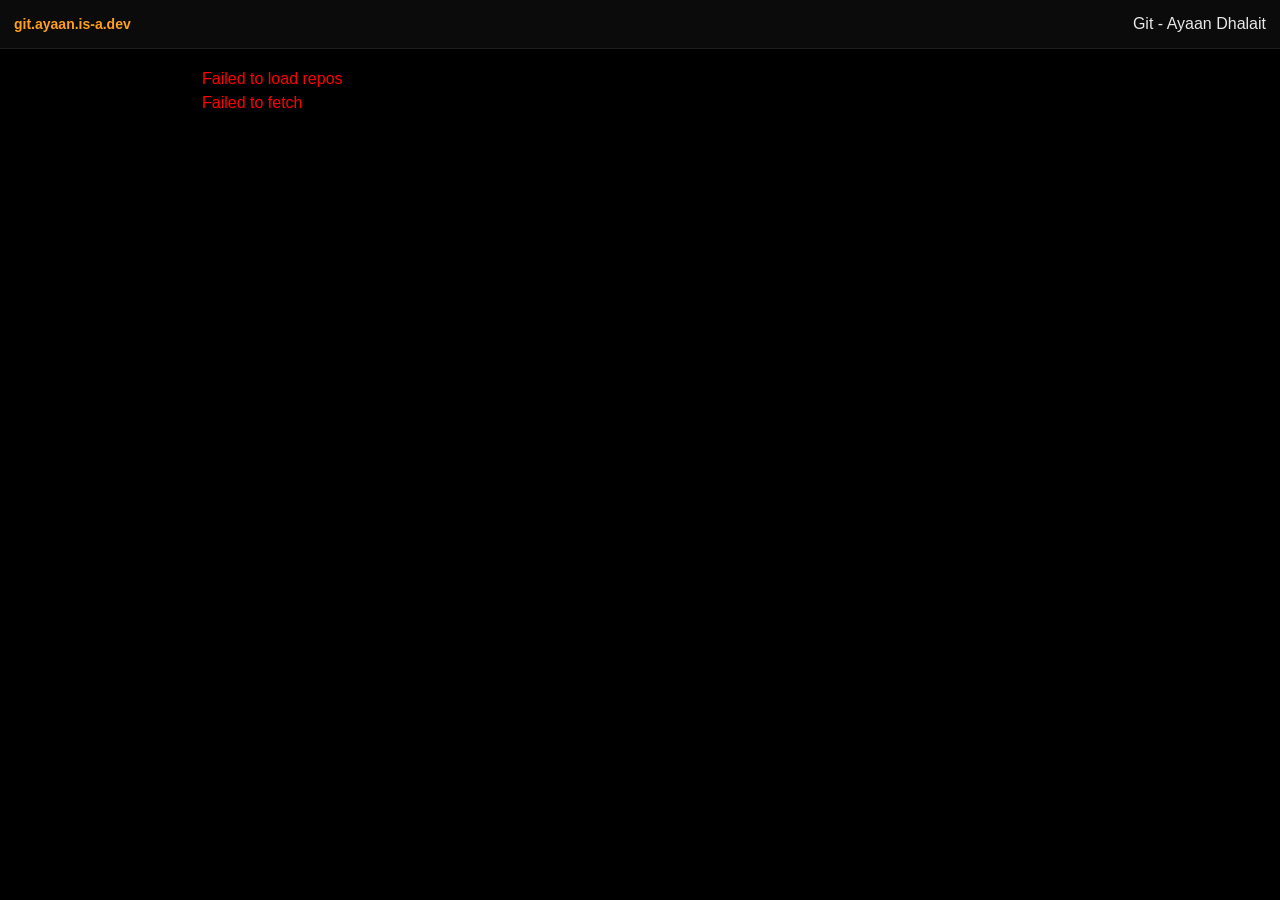
<file: index.html>
<!DOCTYPE html>
<html>
<head>
<meta charset="UTF-8">
<title>Ayaan Dhalait | Git</title>
<link rel="stylesheet" href="styles.css">
<meta name="google-site-verification" content="aP6ooWK8mL7Z_kcAhGkkXgF8lrvb8jZ8vC7Q0F4RgmU" />
</head>

<body>

    <div class="topbar">
      <a href="./"><strong>git.ayaan.is-a.dev</strong></a>
      Git - Ayaan Dhalait
    </div>
    
    <div class="container" id="repos"></div>
    
    <script>
const username = "AyaanDhalait";

const container = document.getElementById("repos");

container.innerHTML = "Loading...";

fetch(`https://api.github.com/users/${username}/repos`)
.then(res => {
  if (!res.ok) throw new Error("API failed: " + res.status);
  return res.json();
})
.then(data => {

  container.innerHTML = "";

  if (!Array.isArray(data)) {
    container.innerHTML = "No data returned";
    return;
  }

  data.forEach(repo => {
    const div = document.createElement("div");
    div.className = "repo";

    div.innerHTML = `
      <a href="./repo.html?name=${repo.name}">${repo.name}</a>
      <div class="repo-desc">${repo.description || ""}</div>
      <div class="repo-meta">
        ${repo.language || ""}
        <span class="star">
          <svg viewBox="0 0 16 16" width="14" height="14">
            <path fill="white" d="M8 .25a.75.75 0 0 1 .673.418l1.882 3.815 4.21.612a.75.75 0 0 1 .416 1.279l-3.046 2.97.719 4.192a.751.751 0 0 1-1.088.791L8 12.347l-3.766 1.98a.75.75 0 0 1-1.088-.79l.72-4.194L.818 6.374a.75.75 0 0 1 .416-1.28l4.21-.611L7.327.668A.75.75 0 0 1 8 .25Z"/>
          </svg>
          <span>${repo.stargazers_count}</span>
        </span>
      </div>
    `;

    container.appendChild(div);
  });
})
.catch(err => {
  container.innerHTML = `
    <div style="color:red">
      Failed to load repos<br>
      ${err.message}
    </div>
  `;
});
</script>
    
    </body>
</html>
</file>
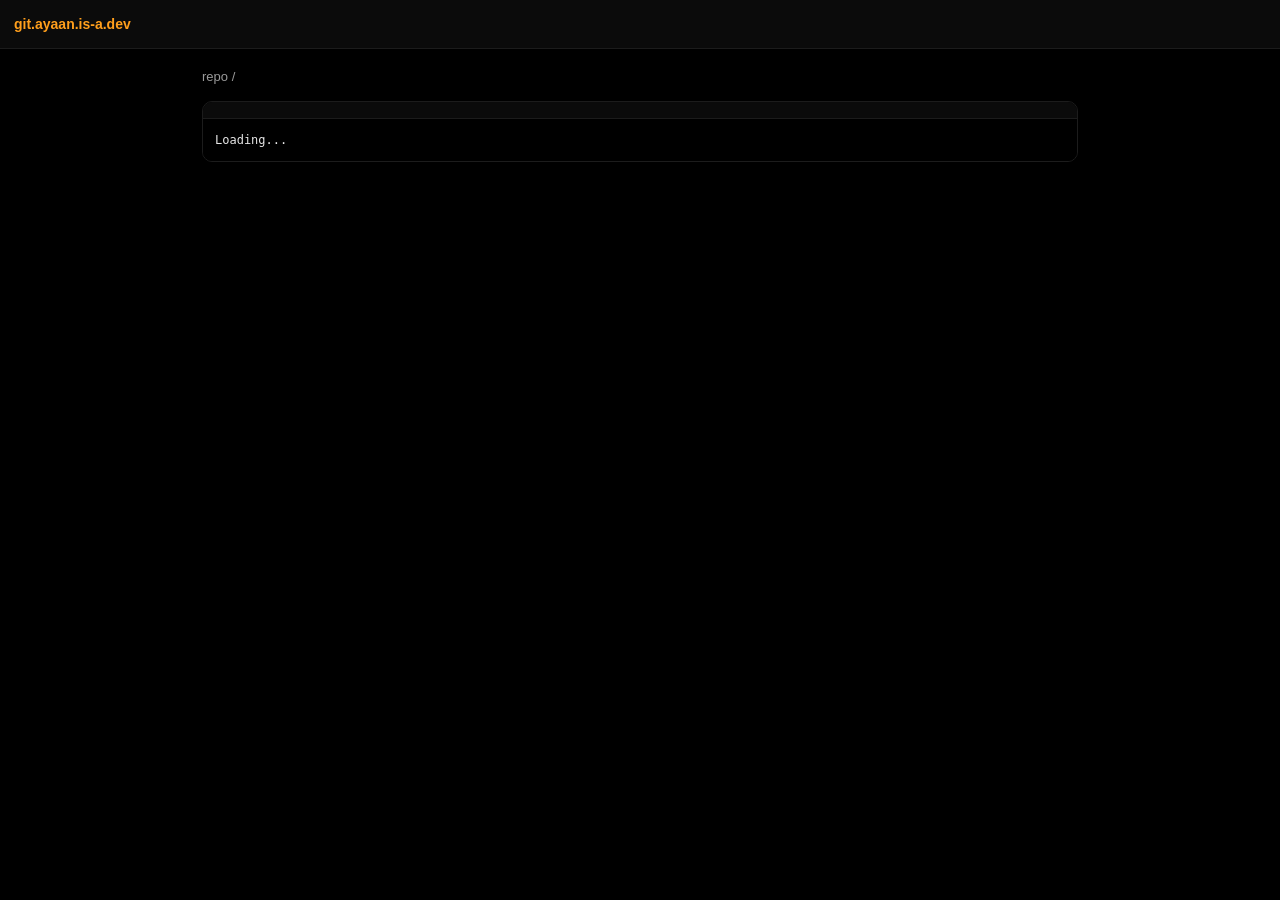
<file: file.html>
<!DOCTYPE html>
<html>
<head>
<meta charset="UTF-8">
<title>Code</title>
<link rel="stylesheet" href="styles.css">
</head>

<body>

    <div class="topbar">
      <a href="./"><strong>git.ayaan.is-a.dev</strong></a>
    </div>
    
    <div class="container">
      <div class="repo-header">
        <span>repo /</span> <strong id="title"></strong>
      </div>
    
      <div class="code-box">
        <div class="code-head" id="filename"></div>
        <pre id="code">Loading...</pre>
      </div>
    </div>

<script>
const params = new URLSearchParams(window.location.search);
const repo = params.get("repo");
const path = params.get("path");
const username = "AyaanDhalait";

document.getElementById("title").innerText = repo;
document.getElementById("filename").innerText = path;

function escapeHTML(str) {
  return str.replace(/&/g,"&amp;").replace(/</g,"&lt;").replace(/>/g,"&gt;");
}

fetch(`https://api.github.com/repos/${username}/${repo}/contents/${path}`)
.then(res => res.json())
.then(data => {
  let code = atob(data.content.replace(/\n/g,""));
  code = escapeHTML(code);

  code = code
    .replace(/(\/\/.*)/g,'<span class="com">$1</span>')
    .replace(/(#.*)/g,'<span class="com">$1</span>')
    .replace(/(".*?"|'.*?'|`.*?`)/g,'<span class="str">$1</span>')
    .replace(/\b(\d+)\b/g,'<span class="num">$1</span>')
    .replace(/\b(function|return|if|else|for|while|import|from|class|const|let|var|def)\b/g,'<span class="kw">$1</span>')
    .replace(/\b([A-Z][A-Za-z0-9_]*)\b/g,'<span class="cls">$1</span>')
    .replace(/\b([a-zA-Z_][a-zA-Z0-9_]*)\(/g,'<span class="fn">$1</span>(');

  document.getElementById("code").innerHTML = code;
});
</script>

</body>
</html>
</file>
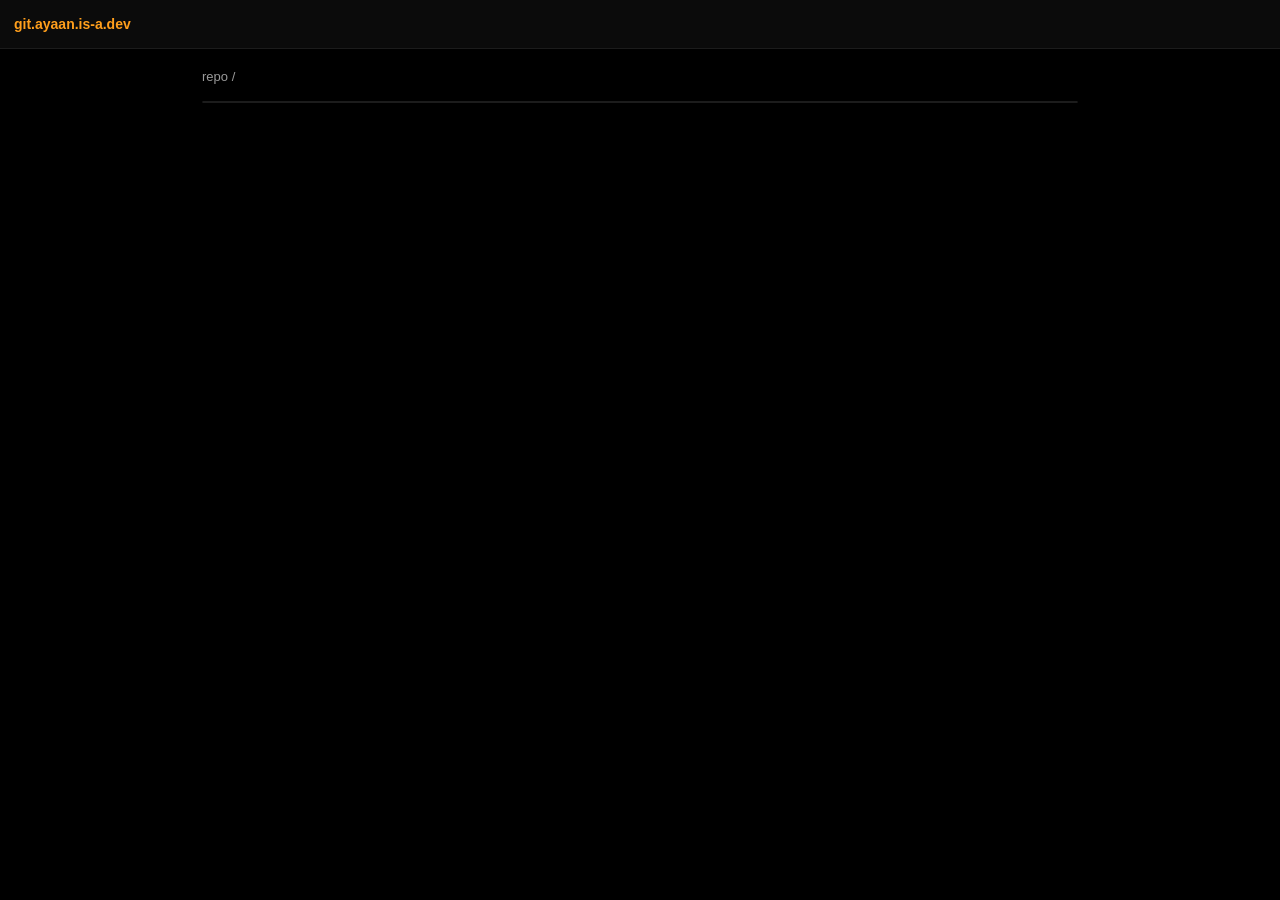
<file: repo.html>
<!DOCTYPE html>
<html>
<head>
<meta charset="UTF-8">
<title>Repo</title>
<link rel="stylesheet" href="styles.css">
</head>
<body>

    <div class="topbar">
      <a href="./"><strong>git.ayaan.is-a.dev</strong></a>
    </div>
    
    <div class="container">
      <div class="repo-header">
        <span>repo /</span> <strong id="title"></strong>
      </div>
    
      <div class="file-table" id="files"></div>
    </div>
    
    <script>
    const params = new URLSearchParams(window.location.search);
    const repo = params.get("name");
    const path = params.get("path") || "";
    const username = "AyaanDhalait";
    
    document.getElementById("title").innerText = repo;
    
    fetch(`https://api.github.com/repos/${username}/${repo}/contents/${path}`)
    .then(res => res.json())
    .then(data => {
      const container = document.getElementById("files");
    
      data.forEach(file => {
        const row = document.createElement("div");
        row.className = "file-row";
    
        row.innerHTML = `
          <a class="file-name" href="${
            file.type === "file"
            ? `file.html?repo=${repo}&path=${file.path}`
            : `repo.html?name=${repo}&path=${file.path}`
          }">${file.name}</a>
    
          <span class="file-type">${file.type}</span>
        `;
    
        container.appendChild(row);
      });
    });
    </script>
    
    </body>
</html>
</file>
<file: styles.css>
:root {
  --bg: #000000;
  --panel: #0b0b0b;
  --card: #0f0f0f;
  --border: #1c1c1c;

  --text: #e6e6e6;
  --muted: #9a9a9a;
  --link: #4ea1ff;
  --accent: #ff9f1c;

  --radius: 10px;
  --fast: 0.15s ease;
}

* {
  margin: 0;
  padding: 0;
  box-sizing: border-box;
}

body {
  font-family: -apple-system, BlinkMacSystemFont, "Segoe UI", Helvetica, Arial, sans-serif;
  background: var(--bg);
  color: var(--text);
  line-height: 1.5;
}

a {
  text-decoration: none;
  color: inherit;
}

.topbar {
  position: sticky;
  top: 0;
  z-index: 10;
  display: flex;
  justify-content: space-between;
  align-items: center;
  padding: 12px 14px;
  background: var(--panel);
  border-bottom: 1px solid var(--border);
}

.topbar strong {
  font-size: 14px;
}

.topbar a {
  color: var(--accent);
  font-weight: 600;
}

.container {
  max-width: 900px;
  margin: 18px auto;
  padding: 0 12px;
}

.repo-header {
  font-size: 20px;
  margin-bottom: 14px;
}

.repo-header span {
  display: block;
  font-size: 13px;
  color: var(--muted);
  margin-top: 4px;
}

.repo {
  padding: 12px;
  border: 1px solid var(--border);
  border-radius: var(--radius);
  background: var(--card);
  margin-bottom: 10px;
}

.repo a {
  font-size: 16px;
  font-weight: 600;
  color: var(--link);
  display: inline-block;
}

.repo-desc {
  margin-top: 6px;
  font-size: 13px;
  color: var(--muted);
}

.repo-meta {
  margin-top: 8px;
  font-size: 11px;
  color: var(--muted);
  display: flex;
  flex-wrap: wrap;
  gap: 8px;
}

.file-table {
  border: 1px solid var(--border);
  border-radius: var(--radius);
  overflow: hidden;
  background: var(--card);
}

.file-row {
  display: flex;
  justify-content: space-between;
  padding: 10px 12px;
  border-top: 1px solid var(--border);
}

.file-row:first-child {
  border-top: none;
}

.file-row:hover {
  background: #141414;
}

.file-name {
  font-size: 14px;
  color: var(--text);
}

.file-type {
  font-size: 11px;
  color: var(--muted);
}

.code-box {
  margin-top: 14px;
  border: 1px solid var(--border);
  border-radius: var(--radius);
  overflow: hidden;
}

.code-head {
  padding: 8px 12px;
  font-size: 11px;
  color: var(--muted);
  background: var(--panel);
  border-bottom: 1px solid var(--border);
}

pre {
  padding: 12px;
  font-size: 12px;
  overflow-x: auto;
  background: #000;
}

.kw { color: #ff5c5c; }
.str { color: #7dd3fc; }
.num { color: #60a5fa; }
.com { color: #6b7280; font-style: italic; }
.fn { color: #c084fc; }
.cls { color: #fbbf24; }

.star {
  display: inline-flex;
  align-items: center;
  gap: 5px;
}

.star svg {
  width: 13px;
  height: 13px;
  fill: var(--accent);
}

.star span {
  font-size: 11px;
  color: var(--text);
}

/* MOBILE FIX (this is the important part) */
@media (max-width: 768px) {
  .container {
    margin: 12px auto;
  }

  .repo {
    padding: 10px;
  }

  .repo a {
    font-size: 15px;
  }

  .file-row {
    flex-direction: column;
    align-items: flex-start;
    gap: 4px;
  }

  .file-type {
    align-self: flex-end;
  }
}

@media (max-width: 420px) {
  .topbar {
    flex-direction: column;
    align-items: flex-start;
    gap: 6px;
  }

  .repo-header {
    font-size: 18px;
  }
}
</file>
